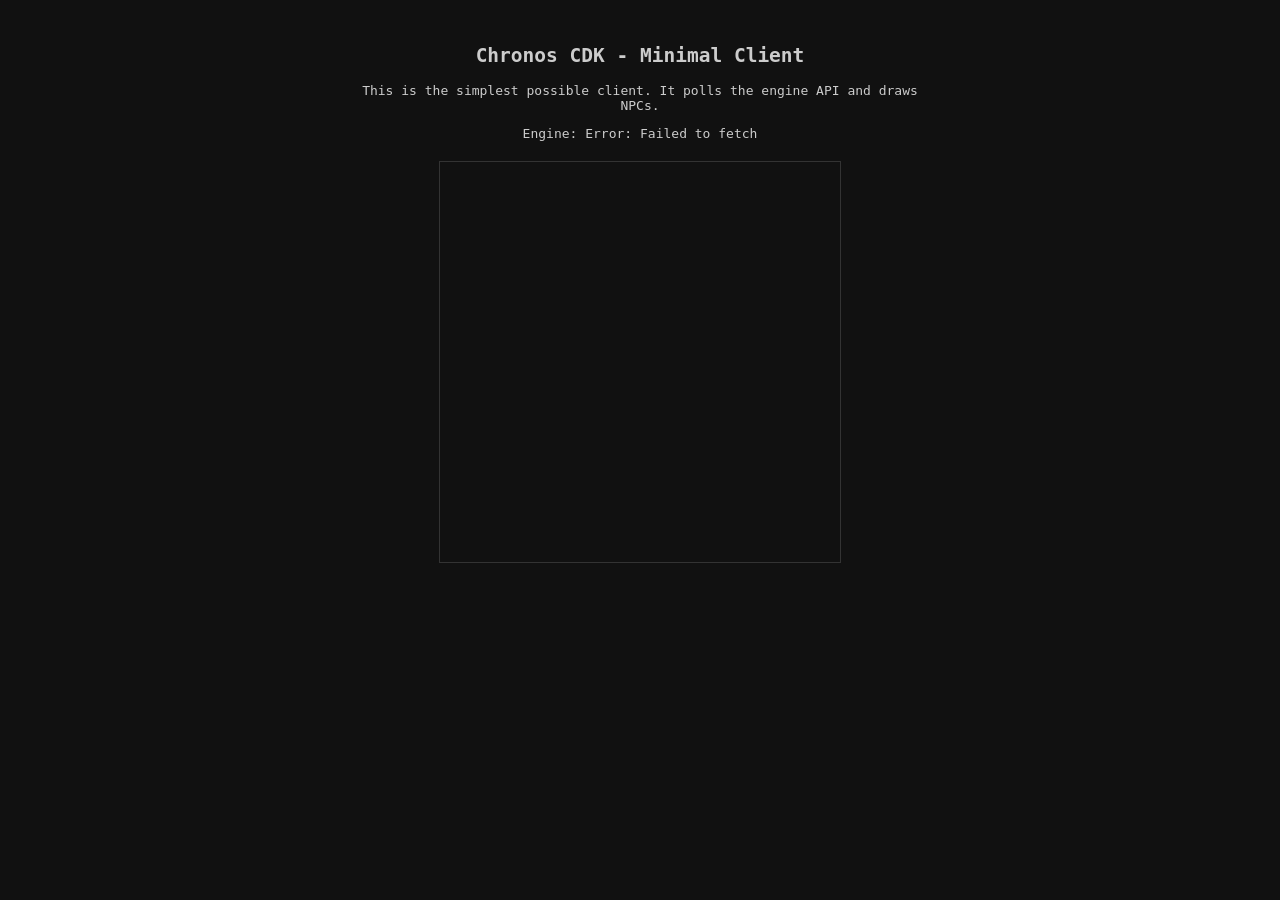
<file: complexity-chronos-cdk-v0.2/visualization/minimal_client/minimal.html>
<!DOCTYPE html>
<html lang="en">
<head>
<meta charset="UTF-8"/>
<title>Chronos CDK - Minimal Client</title>
<style>
  body { background: #111; color: #ccc; font-family: monospace; padding: 20px; }
  canvas { border: 1px solid #333; display: block; margin: 20px auto; }
  #info { text-align: center; max-width: 600px; margin: 0 auto; }
  .npc { display: inline-block; margin: 4px; padding: 4px 8px; border-radius: 4px; font-size: 11px; }
</style>
</head>
<body>
<div id="info">
  <h2>Chronos CDK - Minimal Client</h2>
  <p>This is the simplest possible client. It polls the engine API and draws NPCs.</p>
  <p>Engine: <span id="status">connecting...</span></p>
  <div id="npcs"></div>
</div>
<canvas id="c" width="400" height="400"></canvas>
<script>
const API = 'http://localhost:5000';
const canvas = document.getElementById('c');
const ctx = canvas.getContext('2d');
const COLORS = { attack:'#f00', flee:'#08f', guard:'#0a0', orbit:'#a0f', scatter:'#fa0', curious:'#f0f', idle:'#555' };

async function poll() {
  try {
    const r = await fetch(API + '/api/game/state');
    const state = await r.json();
    document.getElementById('status').textContent = state.mood + ' (fitness: ' + state.fitness + ')';

    // Draw
    ctx.fillStyle = '#111';
    ctx.fillRect(0, 0, 400, 400);

    // Draw NPCs
    let html = '';
    const entries = Object.entries(state.npcs || {});
    const count = entries.length;
    entries.forEach(([id, npc], i) => {
      const angle = (i / count) * Math.PI * 2 + Date.now() * 0.001;
      const r = 80 + (npc.intent === 'flee' ? 140 : npc.intent === 'attack' ? 30 : 100);
      const x = 200 + Math.cos(angle) * r;
      const y = 200 + Math.sin(angle) * r;

      ctx.beginPath();
      ctx.fillStyle = COLORS[npc.intent] || '#555';
      ctx.arc(x, y, 8, 0, Math.PI * 2);
      ctx.fill();
      ctx.fillStyle = '#fff';
      ctx.font = '9px monospace';
      ctx.textAlign = 'center';
      ctx.fillText(id, x, y - 12);
      ctx.fillText(npc.intent, x, y + 16);

      const leader = npc.is_leader ? ' [L]' : '';
      html += '<span class="npc" style="background:' + COLORS[npc.intent] + '20;border:1px solid ' + COLORS[npc.intent] + '">' +
        id + ': ' + npc.intent + leader + '</span>';
    });

    // Player in center
    ctx.beginPath();
    ctx.fillStyle = '#fff';
    ctx.arc(200, 200, 10, 0, Math.PI * 2);
    ctx.fill();

    document.getElementById('npcs').innerHTML = html;
  } catch(e) {
    document.getElementById('status').textContent = 'Error: ' + e.message;
  }
}

setInterval(poll, 1000);
poll();
</script>
</body>
</html>
</file>
